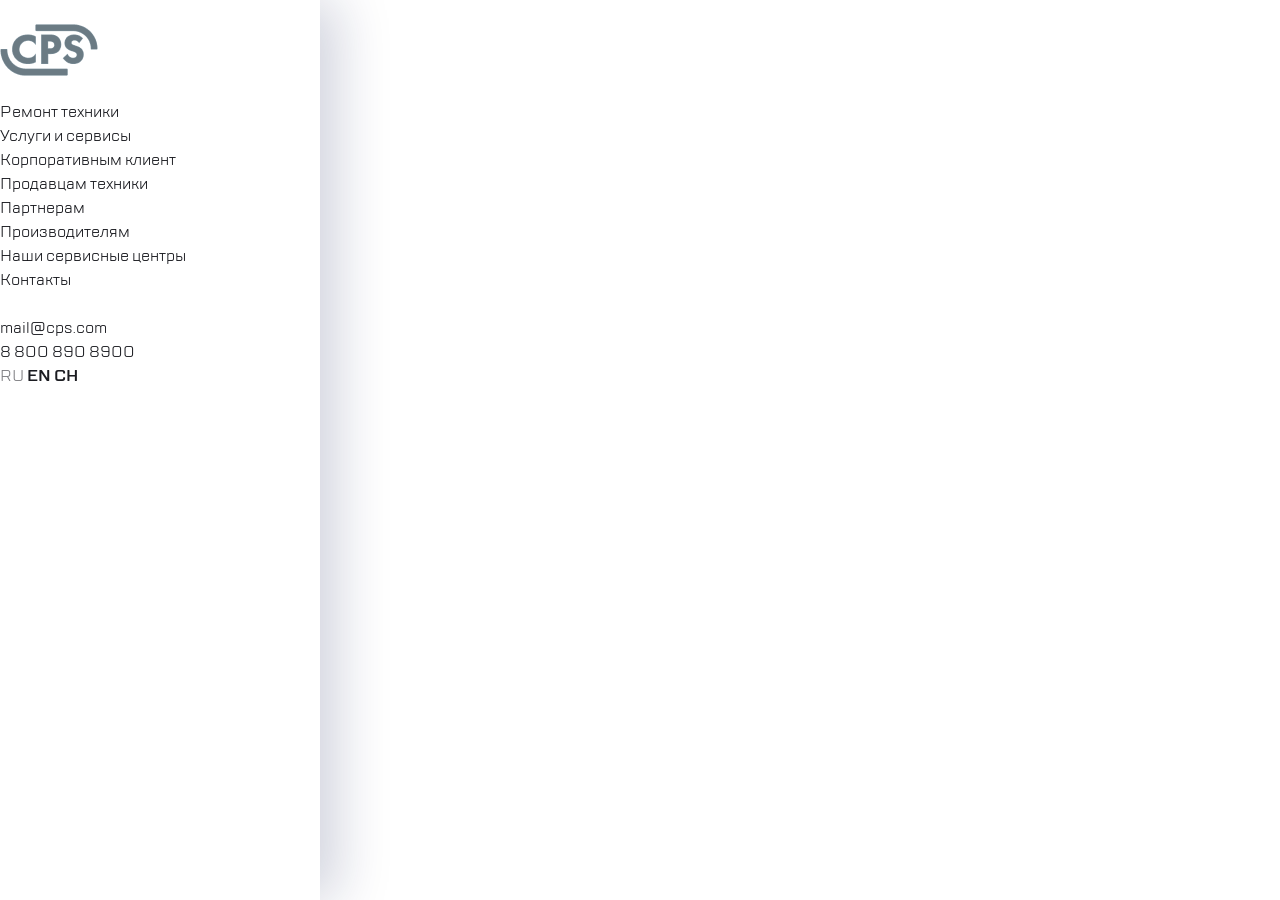
<file: Index.html>
<!DOCTYPE html>
<html lang="en">
    
<head>
    <meta charset="UTF-8">
    <meta name="viewport" content="width=device-width, initial-scale=1.0">
    <link rel="stylesheet" href="style.css">
    <link rel="stylesheet" href="normalize.css">
    <title>Document</title>
</head>
<body>
    <header class="header">
        <div class="round-icon-header">
            <!--значок крестика -->  
            <button  class="round-icon-header-button round-icon-header--visualization round-icon-header--cross" type="button">  
            </button>
            <!--значок логотипа ссылка -->  
            <a class="round-icon-header--logo logo" href="#">
              <img class="logo__image" src="imeges/img/Group.png" alt="logo">
            </a>
            <!--значок лупа) -->  
            <button  class="round-icon-header-button round-icon-header--visualization round-icon-header--search" type="button">  
            </button>
        </div>
    </header>

    <main class="main">
        <nav class="navigator">
            <ul class="navigator-list">
                <li class="navigator-list__item">
                    <a  class="navigator-list__link navigator-list__repair" href="#">
                         Ремонт техники
                    </a>
                </li>
                <li class="navigator-list__item">
                    <a  class="navigator-list__link navigator-list__services" href="#">
                        Услуги и сервисы
                    </a>
                </li>
                <li class="navigator-list__item">
                    <a  class="navigator-list__link navigator-list__corporate-client" href="#">
                        Корпоративным клиент
                    </a>
                </li>
                <li class="navigator-list__item">
                    <a  class="navigator-list__link navigator-list__sellers" href="#">
                        Продавцам техники
                    </a>
                </li>
                <li class="navigator-list__item">
                    <a  class="navigator-list__link navigator-list__partners" href="#">
                        Партнерам
                    </a>
                </li>
                <li class="navigator-list__item">
                    <a  class="navigator-list__link navigator-list__manufacturers" href="#">
                        Производителям
                    </a>
                </li>
                <li class="navigator-list__item">
                    <a  class="navigator-list__link navigator-list__service-centers" href="#">
                        Наши сервисные центры
                    </a>
                </li>
                <li class="navigator-list__item">
                    <a  class="navigator-list__link navigator-list__contacts" href="#">
                     Контакты
                    </a>
                </li>
            </ul>
        </nav>
    </main>

    <footer class="footer footer--style">
        <div class="round-icon-footer">
            <!--значок трубки -->  
            <a  class=" round-icon-footer-link round-icon-header--visualization round-icon-footer--call" href="#">  
            </a>
            <!--значок сообщения -->  
            <a  class="round-icon-footer-link round-icon-header--visualization round-icon-footer--chat" href="#">  
            </a>
            <!--значок контактов -->  
            <button  class="round-icon-footer-button round-icon-header--visualization round-icon-footer--profile" type="button">  
            </button>
        </div>
        <!--контакты --> 
        <p class="footer__mail">mail@cps.com</p>
        <p class="footer__phone">8 800 890 8900</p>
        <!--языковые иконки --> 
        <div class="footer__lang">
            <a class="lang__ru lang--color" href="#">RU</a>
            <a class="lang__en lang--color" href="#">EN</a>
            <a class="lang__ch lang--color" href="#">CH</a>
        </div>
    </footer>
</body>
</file>
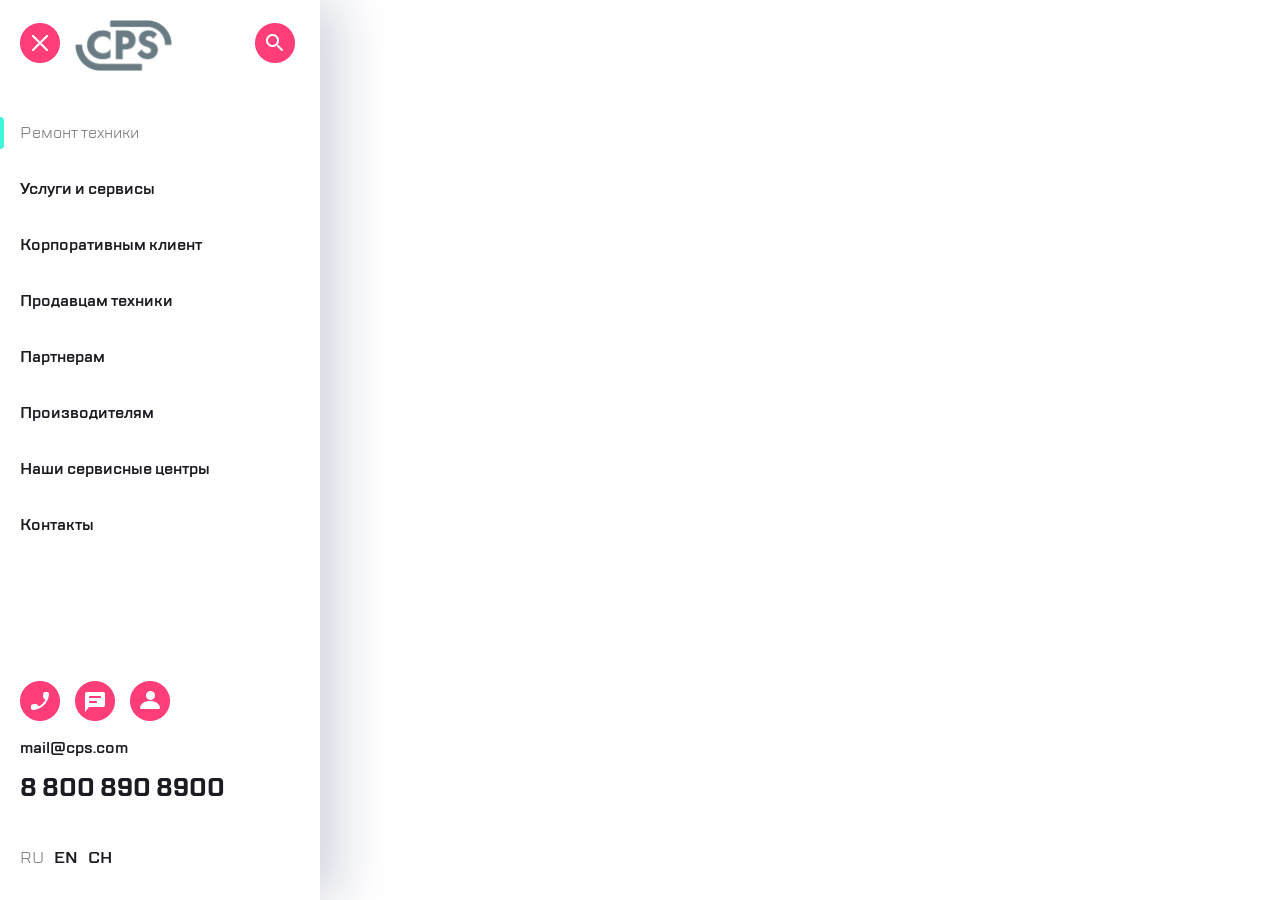
<file: Index_4.1.html>
<!DOCTYPE html>
<html lang="en">
<head>
    <meta charset="UTF-8">
    <meta name="viewport" content="width=device-width, initial-scale=1.0">
    <link rel="stylesheet" href="style_4.1.css">
    <link rel="stylesheet" href="normalize.css">
    <title>Document</title>
</head>
<body>
    <header class="header">
        <div class="round-icon-header">
            <!--значок крестика -->  
            <button  class="round-icon-header-button round-icon-header--visualization round-icon-header--cross" type="button">  
            </button>
            <!--значок логотипа ссылка -->  
            <a class="round-icon-header--logo logo" href="#">
              <img class="logo__image" src="imeges/img/Group.png" alt="logo">
            </a>
            <!--значок лупа) -->  
            <button  class="round-icon-header-button round-icon-header--visualization round-icon-header--search" type="button">  
            </button>
        </div>
    </header>

    <main class="main">
        <nav class="navigator">
            <ul class="navigator-list">
                <li class="navigator-list__item">
                    <a  class="navigator-list__link navigator-list__repair" href="#">
                         Ремонт техники
                    </a>
                </li>
                <li class="navigator-list__item">
                    <a  class="navigator-list__link navigator-list__services" href="#">
                        Услуги и сервисы
                    </a>
                </li>
                <li class="navigator-list__item">
                    <a  class="navigator-list__link navigator-list__corporate-client" href="#">
                        Корпоративным клиент
                    </a>
                </li>
                <li class="navigator-list__item">
                    <a  class="navigator-list__link navigator-list__sellers" href="#">
                        Продавцам техники
                    </a>
                </li>
                <li class="navigator-list__item">
                    <a  class="navigator-list__link navigator-list__partners" href="#">
                        Партнерам
                    </a>
                </li>
                <li class="navigator-list__item">
                    <a  class="navigator-list__link navigator-list__manufacturers" href="#">
                        Производителям
                    </a>
                </li>
                <li class="navigator-list__item">
                    <a  class="navigator-list__link navigator-list__service-centers" href="#">
                        Наши сервисные центры
                    </a>
                </li>
                <li class="navigator-list__item">
                    <a  class="navigator-list__link navigator-list__contacts" href="#">
                     Контакты
                    </a>
                </li>
            </ul>
        </nav>
    </main>

    <footer class="footer footer--style">
        <div class="round-icon-footer">
            <!--значок трубки -->  
            <a  class=" round-icon-footer-link round-icon-header--visualization round-icon-footer--call" href="#">  
            </a>
            <!--значок сообщения -->  
            <a  class="round-icon-footer-link round-icon-header--visualization round-icon-footer--chat" href="#">  
            </a>
            <!--значок контактов -->  
            <button  class="round-icon-footer-button round-icon-header--visualization round-icon-footer--profile" type="button">  
            </button>
        </div>
        <!--контакты --> 
        <p class="footer__mail">mail@cps.com</p>
        <p class="footer__phone">8 800 890 8900</p>
        <!--языковые иконки --> 
        <div class="footer__lang">
            <a class="lang__ru lang--color" href="#">RU</a>
            <a class="lang__en lang--color" href="#">EN</a>
            <a class="lang__ch lang--color" href="#">CH</a>
        </div>
    </footer>
</body>
</file>
<file: style.css>
@font-face {
    font-family: "TT Lakes";
    src: url("./font/TTLakes-Regular.woff") format(woff);
    font-weight: 400;
    font-style: normal;
    font-display: swap;
}
@font-face {
    font-family: "TT Lakes";
    src: url("./font/TTLakes-Bold.woff") format(woff);
    font-weight: 900;
    font-style: normal;
    font-display: swap;
}
@font-face {
    font-family: "TT Lakes";
    src: url("./font/TTLakes-DemiBold.woff") format(woff);
    font-weight: 600;
    font-style: normal;
    font-display: swap;
}

html{
    font-family: 'TT Lakes', sans-serif;
}

body{
    width: 320px;
    min-height: 750px;
    box-shadow: 16px 0px 52px 0px #0E185033,
    -2px 0px 4px 0px #454F7E05;
    color: #1B1C21;
    overflow: hidden;
    display: flex;
    flex-direction: column;
}
/* Хедер */
.header-left-menu{
    padding:20px;
}
.left-menu__buttons{
    display: flex;
    align-items: center;
    width: 100%;
    gap: 15px;
}

.left-menu__icon{
    width: 40px;
    height: 40px;
    display: inline-block;
    background-repeat: no-repeat;
    transition-duration: 1s;
}

.left-menu__icon:hover{
    transform: scale(1.2);
}


.left-menu__buttons--cross{
    background-image: url(imeges/bacground/cross.png);
}
.logo-image{
    width: 97px;
    height: 51px;
}
.left-menu__buttons--search{
    background-image: url(imeges/bacground/search.png);
    margin-left: auto;
}

/* main */

.left-menu-navigator-list{
    display: flex;
    flex-direction: column;
    row-gap: 10px;
    padding: 30px 0;   
}

.left-menu-navigator-list__link{
    color:#1B1C21;
    font-weight: 600;
    margin-left:20px; 
    display: flex;
    align-items: center; 
    transition-property: color ;
    transition-duration: 1s; 
    height: 45px;
}

.left-menu-navigator-list__link:hover,
.navigator-list--repair
  {
    color: #827e7e;
    font-weight: 400;
}

.left-menu-navigator-list__link:hover.left-menu-navigator-list__link::after,
.navigator-list--repair.left-menu-navigator-list__link::after {
    border: 2px solid #41F6D7; 
    background-color: #41F6D7;
}

.left-menu-navigator-list__link::after{
    content: "";
    border-radius: 0px 6px 6px 0px ;
    border: 2px solid transparent; 
    background-color: transparent;
    position: absolute;
    left: 0;
    width: 4px;
    height: 32px;
    transition-property: border, background-color ;
    transition-duration: 1s; 
}
    

/* футер */

  .footer-left-menu{
    display: flex;
    flex-direction: column;
    padding: 20px;
    /*margin-top: auto;*/
  }

.left-menu__buttons--call{
    background-image: url(imeges/bacground/call.png);
}

.left-menu__buttons--chat{
    background-image: url(imeges/bacground/chat.png);
}

.left-menu__buttons--profile{
    background-image: url(imeges/bacground/profile.png);
}


.footer-left-menu__mail{
    font-weight: 600;
    margin:10px 0;
}

.footer-left-menu__phone{
    font-size: 24px;
    font-weight: 900;
    margin:0 0 40px 0; 
}

.lang{
    display: flex;
    column-gap: 10px;
    
}

.lang--color{
    color: #1B1C21;
    font-weight: 600;
    transition-property: color;
    transition-duration: 1s;
}

.lang--color:hover,
.lang--color:nth-child(1){
    color: #7E7E82 ;
    font-weight: 400;
}
</file>
<file: style_4.1.css>
@font-face {
    font-family: "TT Lakes";
    src: url("./font/TTLakes-Regular.woff") format(woff);
    font-weight: 400;
    font-style: normal;
    font-display: swap;
}
@font-face {
    font-family: "TT Lakes";
    src: url("./font/TTLakes-Bold.woff") format(woff);
    font-weight: 900;
    font-style: normal;
    font-display: swap;
}
@font-face {
    font-family: "TT Lakes";
    src: url("./font/TTLakes-DemiBold.woff") format(woff);
    font-weight: 600;
    font-style: normal;
    font-display: swap;
}

html{
    font-family: 'TT Lakes', sans-serif;
}

body{
    width: 320px;
    min-height: 750px;
    box-shadow: 16px 0px 52px 0px #0E185033,
    -2px 0px 4px 0px #454F7E05;
    color: #1B1C21;
    overflow: hidden;
    display: flex;
    flex-direction: column;
}

/* Хедер */
.round-icon-header{
    display: flex;
    align-items: center;
    width: 100%;
    gap: 10px;
    padding:20px;
}

.round-icon-header--visualization {
    width: 45px;
    height: 45px;
    display: inline-block;
    background-repeat: no-repeat;
}

.round-icon-header--cross{
    background-image: url(imeges/bacground/cross.png);
}
.logo__image{
    width: 97px;
    height: 51px;
}
.round-icon-header--search{
    background-image: url(imeges/bacground/search.png);
    margin-left: auto;
}

/* main */

.navigator-list{
    display: flex;
    flex-direction: column;
    row-gap: 32px;
    padding: 30px 0;   
}

.navigator-list__link{
    color:#1B1C21;
    font-weight: 600;
    margin-left:20px; 
    display: flex;
    align-items: center;  
}

.navigator-list__link:hover,
.navigator-list__repair
  {
    color: #7E7E82;
    font-weight: 400;
    transition-duration: 2s;
}


.navigator-list__link:hover.navigator-list__link::after,
.navigator-list__repair.navigator-list__link::after {
    border: 2px solid #41F6D7; 
    background-color: #41F6D7;
    transition-duration: 1s;
}

.navigator-list__link::after{
    content: "";
    border-radius: 0px 6px 6px 0px ;
    border: 2px solid transparent; 
    background-color: transparent;
    position: absolute;
    left: 0;
    width: 4px;
    height: 32px;
}
    

/* футер */

  .footer--style{
    display: flex;
    flex-direction: column;
    padding: 20px;
    margin-top: auto;
  }

.round-icon-footer{
    display: flex;
    
    column-gap: 10px;
}

.round-icon-footer--call{
    background-image: url(imeges/bacground/call.png);
}

.round-icon-footer--chat{
    background-image: url(imeges/bacground/chat.png);
}

.round-icon-footer--profile{
    background-image: url(imeges/bacground/profile.png);
}
.round-icon-header--visualization:hover{
    transform: scale(1.2);
    transition-duration: 1s;
}

.footer__mail{
    font-weight: 600;
    margin:10px 0;
}

.footer__phone{
    font-size: 24px;
    font-weight: 900;
    margin:0 0 40px 0;
}

.footer__lang{
    display: flex;
    column-gap: 10px;
    margin-bottom: 10px;
}

.lang--color{
    color: #1B1C21;
    font-weight: 600;
}

.lang--color:hover,
.lang__ru{
    color: #7E7E82 ;
    font-weight: 400;
    transition-duration: 1s;
}
</file>
